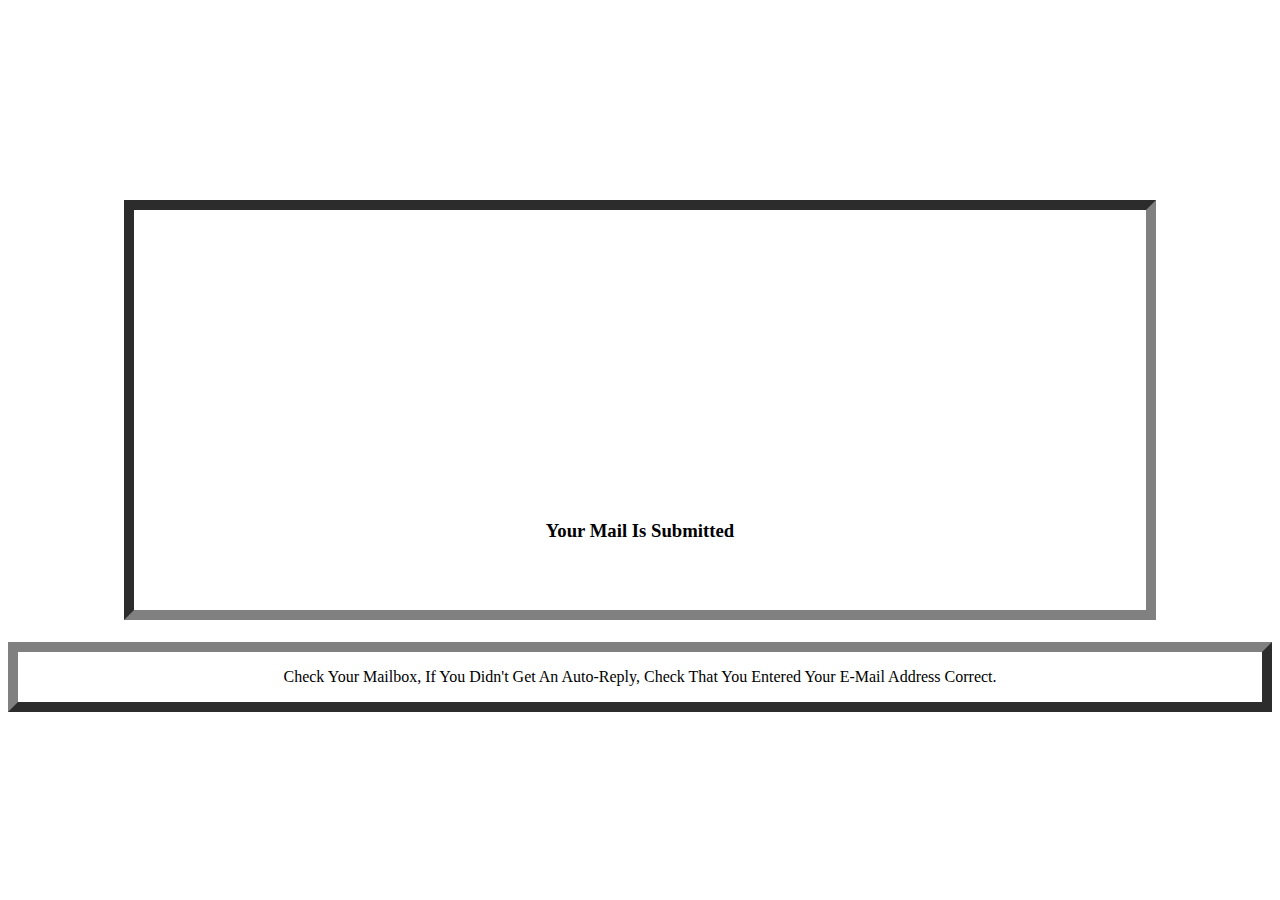
<file: thanks/thanks.html>
<!DOCTYPE html>
<html lang="en">
<head>
    <meta charset="UTF-8">
    <meta http-equiv="X-UA-Compatible" content="IE=edge">
    <meta name="viewport" content="width=device-width, initial-scale=1.0">
    <title>Document</title>
<link rel="icon" href="check.png">
    <link rel="stylesheet" href="https://use.fontawesome.com/releases/v5.15.4/css/all.css" integrity="sha384-DyZ88mC6Up2uqS4h/KRgHuoeGwBcD4Ng9SiP4dIRy0EXTlnuz47vAwmeGwVChigm" crossorigin="anonymous">
    <style>

#ok{
    font-size: 180px;
    color: lightgreen;
    border: 10px inset grey;
    display: block;
    height: 300px;
    width: 80%;
    text-align: center;    
    padding-top: 100px;
    margin-left: auto;
    margin-right: auto;
}
#div1{
    text-align: center;
    display: block;
    margin-top: 200px;
    margin-left: auto;
    margin-right: auto;

}
h3{
    display: block;
    margin-top: -100px;
}
span{
    display: block;
    
}
#div2{
    display: inline;
    text-align: center;
    display: block;
    margin-top: 100px;
    margin-left: auto;
    margin-right: auto;
    border: 10px outset grey;
}

    </style>
</head>
<body>
    <div id="div1">
        <i id="ok" class="fas fa-check-circle"></i>
        <h3>Your Mail Is Submitted</h3>
    </div>
    <div id="div2"><i class="fas fa-envelope"></i><p>Check Your Mailbox, If You Didn't Get An Auto-Reply, Check That You Entered Your E-Mail Address Correct.</p></div>
    
</body>
</html>
</file>
